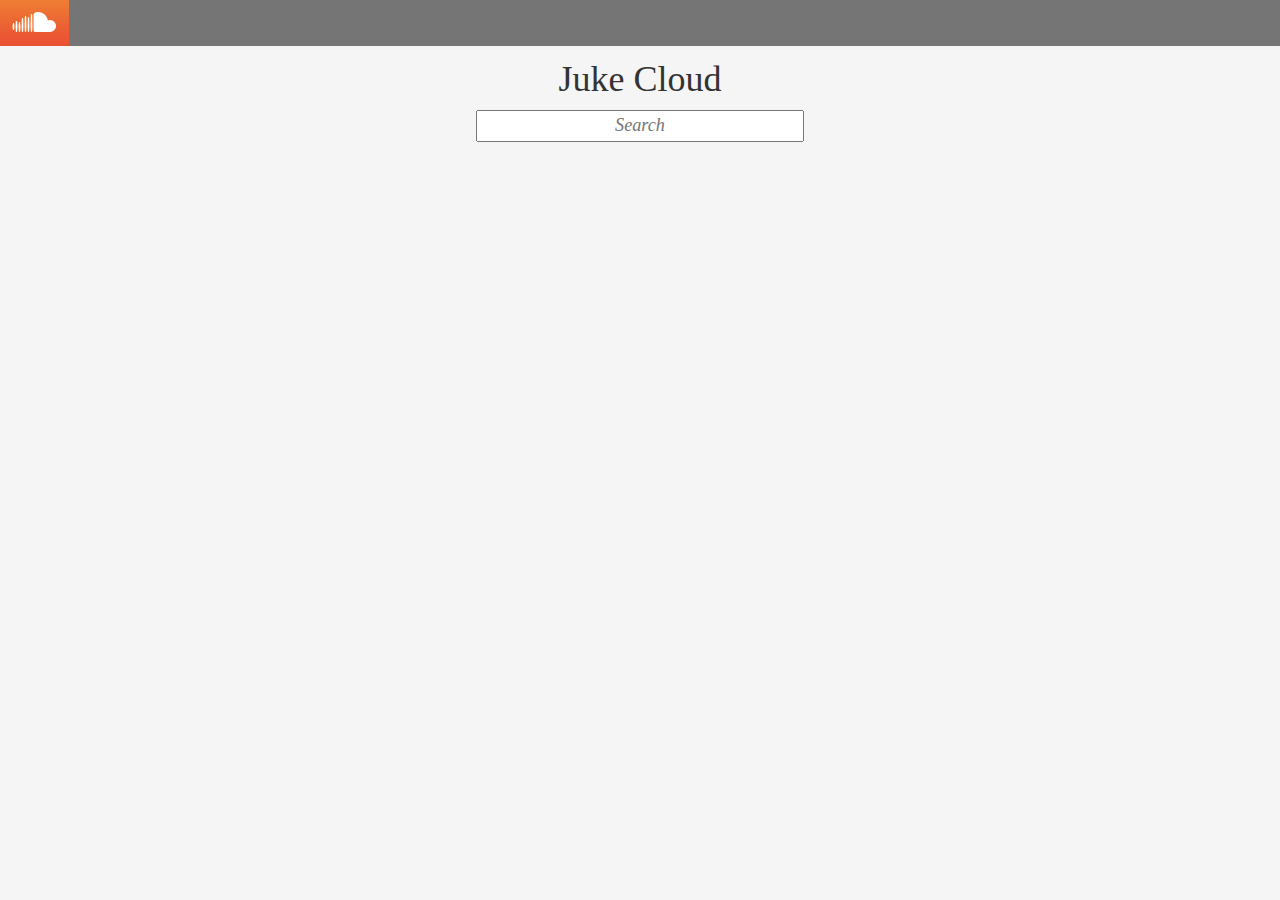
<file: index.html>
<!DOCTYPE html >
<html>
  <head>
    <meta http-equiv="X-UA-Compatible" content="chrome=1" />
    <meta http-equiv="Content-Type" content="text/html;charset=utf-8" />
    <title>Jukecloud</title>
    <link href="public/assets/bootstrap.min.css" rel="stylesheet" type="
    text/css" />

    <link rel="stylesheet" type="text/css" href="public/assets/style.css">
    <link rel="stylesheet" type="text/css" href="public/assets/modal.css">

    <script src="public/lib/sdk.js"></script>
    <script type="text/javascript" src="public/lib/jquery-2.1.4.js"></script>

  </head>

  <body class="text-center">

    <div id="navbar">
      <img src="public/img/soundcloud_icon.png">
    </div>

    <h1>Juke Cloud</h1>

    <input type="text" id="search" placeholder="Search" onchange="api.doSearch()" />

    <div id="catalog">
    </div>

  <script type="text/javascript" src="public/js/modal.js"></script>
  <script type="text/javascript" src="public/js/my_soundcloud.js"></script>
  </body>

</html>
</file>
<file: public/assets/style.css>
body {
  font-family: Futura;
  position: relative;
  top: 40px;
  background-color: whitesmoke;
}

#catalog {
  display: inline-block;
  max-width: 59em;
}

#catalog ul li {
  margin: 1em;
}

.catalog-entry {
  
  margin: 1em;
  width: 10em;
  height: 16em;
  border: solid 1px #C5C5C5;
  padding: 1em;
  display: inline-block;
  overflow: hidden;
  border-radius: 5px;
  background-color: white;
  opacity: 0;

}

.catalog-entry p {
  height: 7em;
  padding: 1em;
  overflow: hidden;
  cursor: pointer;
}

.image-container {
  background-image: url("../img/default_image.png");
  width: 100px;
  height: 100px;
  margin: auto;
}

.hidden-cache-image {
  display: none;
}

#catalog-entry img {
  margin: 2em;

}

#catalog-entry span {
  margin: 0 auto;
  width: 99%;
}

#navbar {
  width: 100%;
  position: fixed;
  background-color: #757575;
  z-index: 1;
  top: 0;
  text-align: left;
}

#navbar img {
  z-index: 2;
}

#search {

  font-size: 1.3em;
  margin-bottom: 1.5em;
  font-style: italic;
  text-align: center;
  display: block;
  margin-left: auto;
  margin-right: auto;
  position: relative;
  width: 18em;
  
}
</file>
<file: public/assets/modal.css>
.modal-background {
  width: 100%;
  height: 100%;
}

/*
body {

  padding: 2em;
  padding-right: 2em;
  font-family: Futura;

}*/

.my-modal:before {
  content: "x";
  float: right;
  background-color: #F9853E;
  color: white;
  border-radius: 100%;
  cursor: pointer;
  width: 1.6em;
  height: 1.6em;
  padding: 0em 0em 0px 0.1em;
  position: relative;
  top: -25px;
  left: 25px;
}


.my-modal {

  position: relative;
  padding: 1em;
  background-color: white;
  width: 35em;
  margin-top: 6em;
  margin-right: auto;
  margin-left: auto;
  box-shadow: 0.5em 0.5em 0.5em;
  border-radius: 1em;
  z-index: 4

}

.modal-background {

  position: fixed;
  top: 0;
  left: 0;
  transition: background-color 0.3s ease;
  transition: opacity 0.3 ease;
  z-index: 3

}

.t300img-container {
  height: 300px;
  width: 300px;
  margin: 1em auto 1em auto;
  background-image: url("../img/default_image.png");
}

.my-modal img {
  opacity: 0;
}

/*.my-modal p 
{
  overflow-y:scroll;
}
*/
</file>
